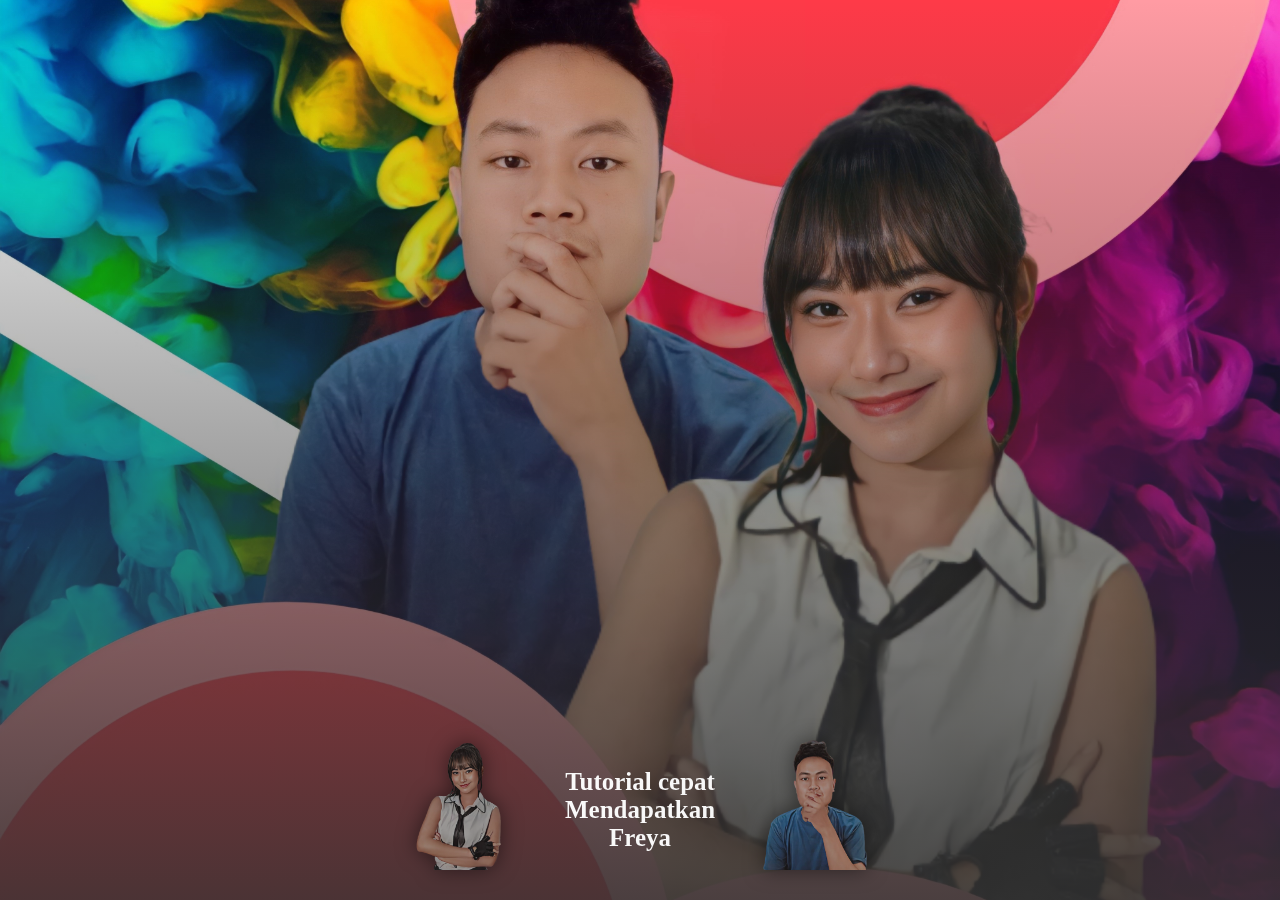
<file: index.html>
<!DOCTYPE html>
<html lang="en">
<head>
    <meta charset="UTF-8">
    <meta http-equiv="X-UA-Compatible" content="IE=edge">
    <meta name="viewport" content="width=device-width, initial-scale=1.0">
    <link rel="stylesheet" href="stylee.css">
    <title>TerFreya-Freya</title>
    <link href="freya-removebg-preview.png" rel="shortcut icon">

</head>
 
<body>
    <figure>
        <img src="freya-removebg-preview.png" alt="freya-removebg-preview">
        <figcaption>Freya</figcaption>
    </figure>
    <h1>Tutorial cepat Mendapatkan Freya</h1>  
    <figure>
        <img src="senpai-removebg-preview.png" alt="senpai-removebg-preview">
        <figcaption>Fajri Senpai</figcaption>
    </figure>
   
  
</body>

</html>
</file>
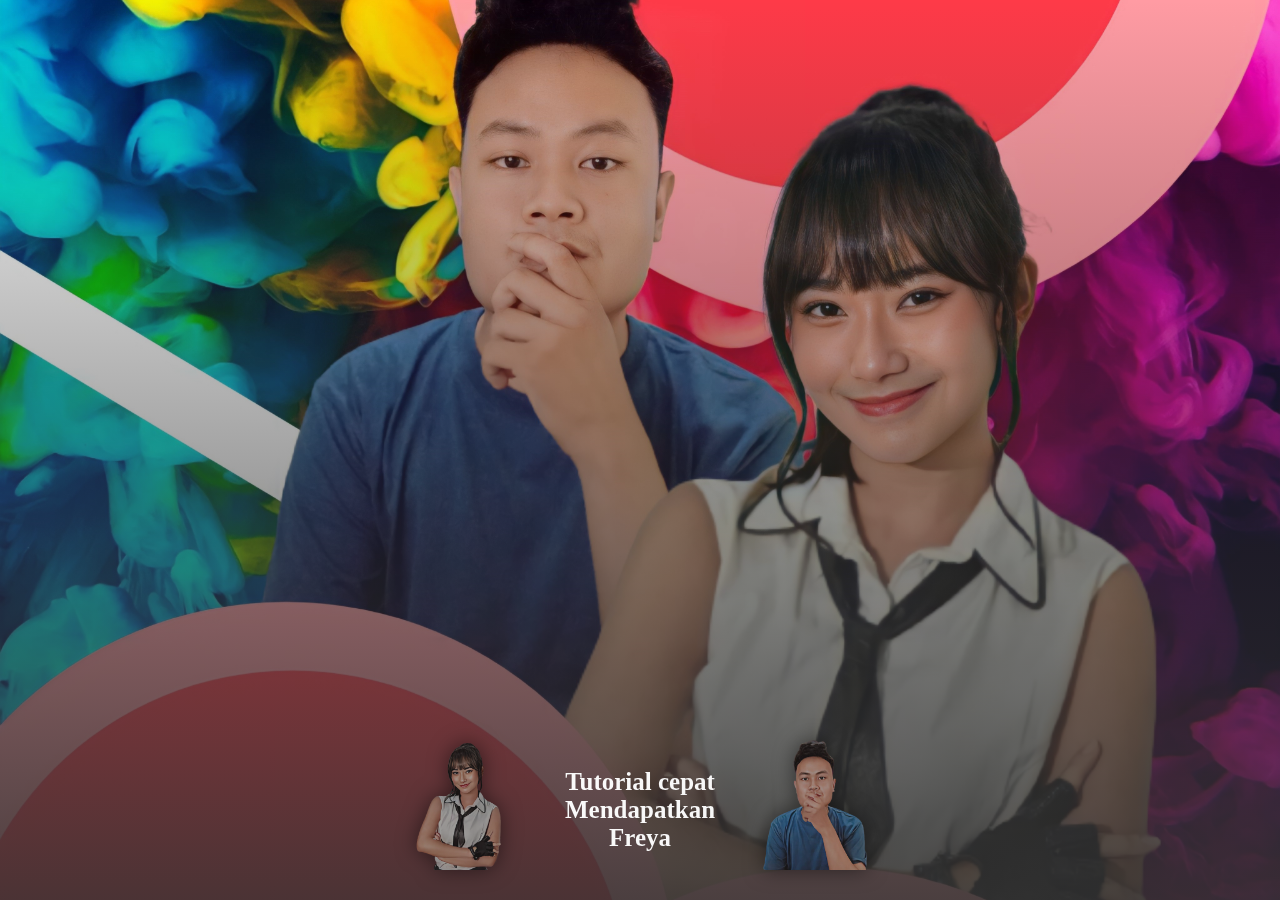
<file: Freya-Dev.html>
<!DOCTYPE html>
<html lang="en">
<head>
    <meta charset="UTF-8">
    <meta http-equiv="X-UA-Compatible" content="IE=edge">
    <meta name="viewport" content="width=device-width, initial-scale=1.0">
    <link rel="stylesheet" href="stylee.css">
    <title>TerFreya-Freya</title>
    <link href="freya-removebg-preview.png" rel="shortcut icon">

</head>
 
<body>
    <figure>
        <img src="freya-removebg-preview.png" alt="freya-removebg-preview">
        <figcaption>Freya</figcaption>
    </figure>
    <h1>Tutorial cepat Mendapatkan Freya</h1>  
    <figure>
        <img src="senpai-removebg-preview.png" alt="senpai-removebg-preview">
        <figcaption>Fajri Senpai</figcaption>
    </figure>
   
  
</body>

</html>
</file>
<file: stylee.css>
@font-face {
    font-family: "Exoct";
    src: url("https://assets.codepen.io/1480814/films.EXH_____.ttf");
}

figure {
    width: 100%;
    aspect-ratio: 1;
    margin: 0 0 30px;
    padding: 5px 10px 0;
    box-sizing: border-box;
    display: grid;
    grid-template-rows: 100%;
    cursor: pointer;
    position: relative;
    filter: drop-shadow(0 0 10px rgb(0 0 0/50%));
}

figure:before {
    content: "";
    position: absolute;
    z-index: -1;
    inset: 0;
    background: top/cover;
    transform-origin: bottom;
    filter: brightness(0.9);
    transition: 0.5s;
    display: grid;
}

figure:before {
    background-image: url(https://pic3.zhimg.com/v2-c534eed4e0ea5d6aa2b36a11a08f2522_r.jpg);
}

figure + figure:before {
    background-image: url(https://images.fineartamerica.com/images-medium-large-5/rainbow-colored-ink-paint-in-water-mark-mawson.jpg);
}

img {
    grid-area: 1/1;
    width: 100%;
    height: 100%;
    object-fit: cover;
    object-position: top;
    filter: contrast(0.8) brightness(0.7);
    place-self: end center;
    transition: 0.5s;
}

figcaption {
    grid-area: 1/1;
    width: calc(100% + 20px);
    font-family: Exoct;
    color: #fff;
    font-size: min(20px, 4vmin);
    text-align: center;
    place-self: end center;
    transform: perspective(500px) translateY(100%) rotateX(-90deg);
    backface-visibility: hidden;
    transform-origin: top;
    background: #000;
    transition: 0.5s;
}

figure:hover img {
    width: 130%;
    height: 255%;
    filter: contrast(1);
}

figure:hover::before {
    filter: brightness(0.3);
    transform: perspective(500px) rotateX(60deg);
}

figure:hover figcaption {
    transform: perspective(500px) translateY(100%) rotateX(-30deg);
}

body {
    margin: 0;
    min-height: 100vh;
    display: grid;
    grid-auto-flow: row;
    place-content: end center;
    gap: 30px;
    background: linear-gradient(#0000, rgb(50 50 50 / 88%)), url(pasangan2.jpg);
    background-size: cover;
    background-repeat: no-repeat;
    background-position: center;
}

@media (min-width: 600px) {
    body {
        grid-auto-flow: column;
        grid-auto-columns: min(150px, 35vmin);
    }
}

h1 {
    font-size: 25px;
    text-align: center;
    background-clip: text;
    -webkit-background-clip: text;
    color: transparent;
    background-image: linear-gradient(to right, rgb(250, 250, 250), rgb(247, 247, 247));
    -webkit-background-image: -webkit-linear-gradient(left, rgb(255, 247, 247), rgb(255, 255, 255));
    -webkit-text-fill-color: transparent;
    -webkit-text-stroke: 0px rgb(19, 18, 18);
    text-stroke: 1px rgb(201, 54, 54);
    display: grid;
    gap: 20px;
    place-items: center;
    text-align: center;
}
</file>
